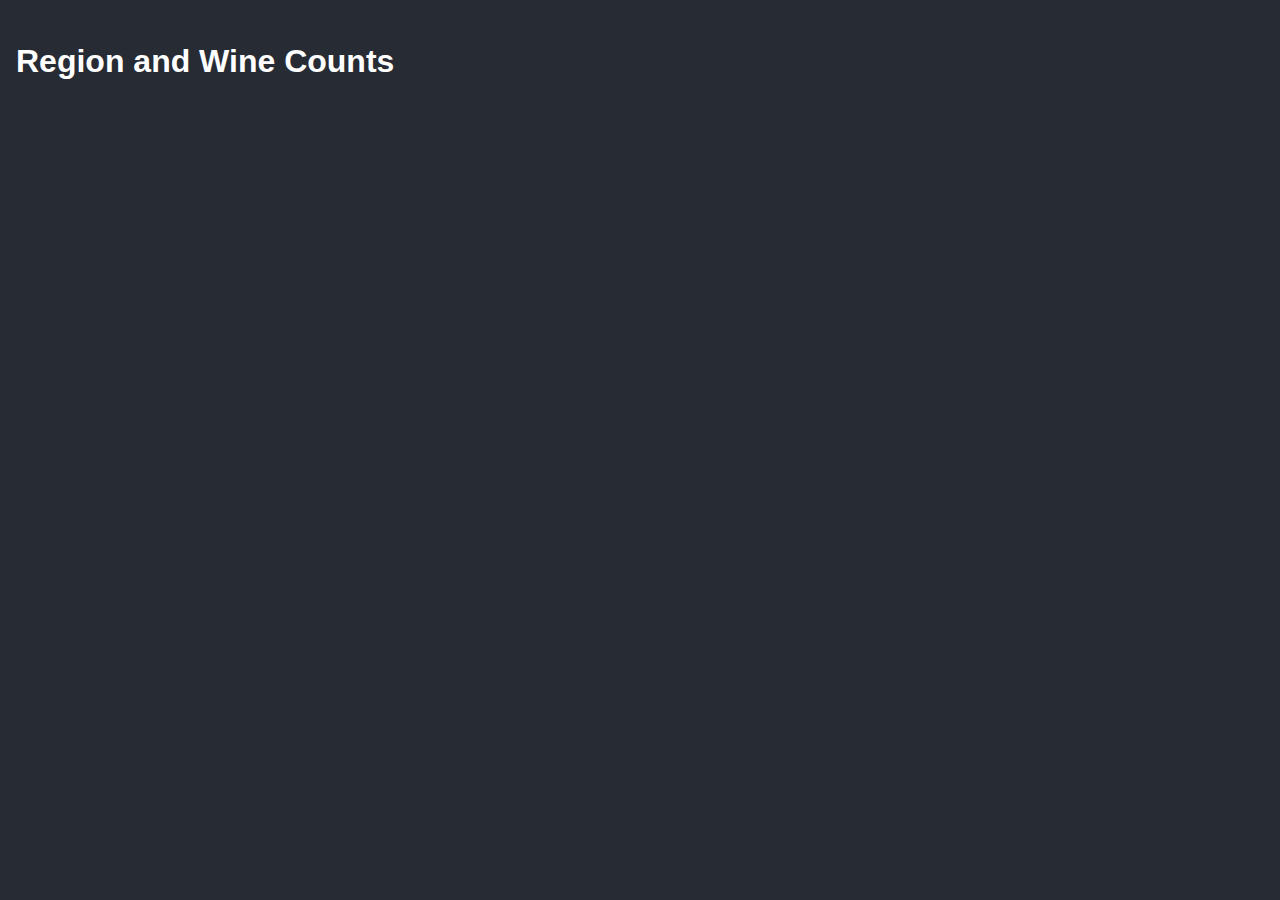
<file: templates/test.html>
<!doctype html>
<html>
<style>
* {
    -webkit-box-sizing: border-box;
    box-sizing: border-box;
}
body {
    background-color: #272b34;
    font-family: 'Khula', sans-serif;
    font-weight: 300;
    color: white;
    line-height: 1em;
    margin: 0;
  padding: 2em 1em;
}
 
</style>
 <body>
  <h1>Region and Wine Counts</h1>
  <div id='chart' class='chart'”></div>
</body>
 
<script src='https://cdn.plot.ly/plotly-latest.min.js'></script>
<script type='text/javascript'>
  var graphs = {{graphJSON | safe}};
  Plotly.plot('chart',graphs,{});
</script>

</div>
</html>
</file>
